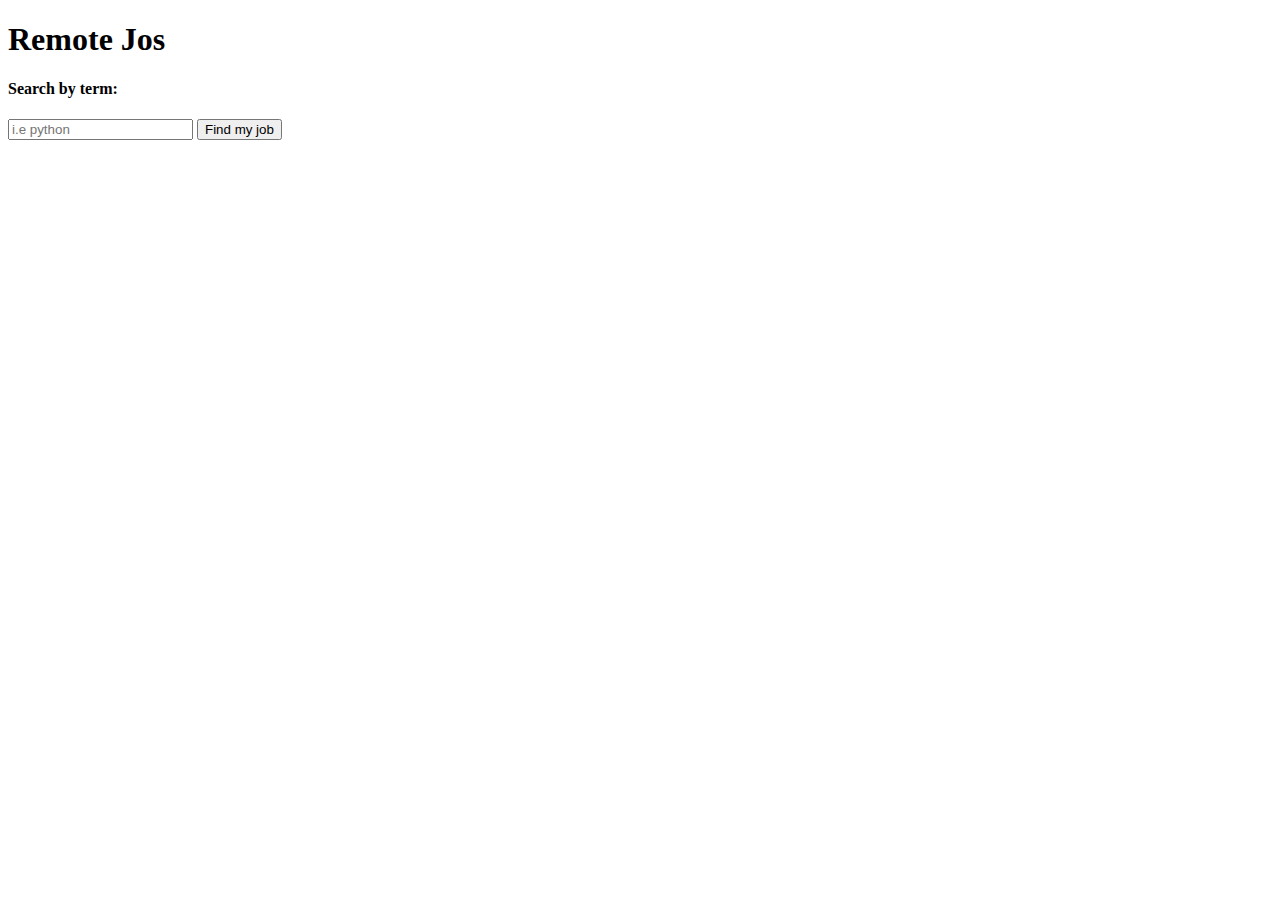
<file: Python_Challenge_Day_Thirteen/templates/home.html>
<!DOCTYPE html>
<html>

<head>
    <title>Remote Jos</title>
    <link href="https://andybrewer.github.io/mvp/mvp.css" rel="stylesheet">
    </link>
</head>

<body>
    <header>            
        <h1>Remote Jos</h1>
    </header>
    <main>
        <form action={{ url_for("search") }} method="GET">
            <h4>Search by term:</h4>
            <input type="text" placeholder="i.e python" 
                required name="term">
            <button type="submit">Find my job</button>
        </form>
    </main>
</body>

</html>
</file>
